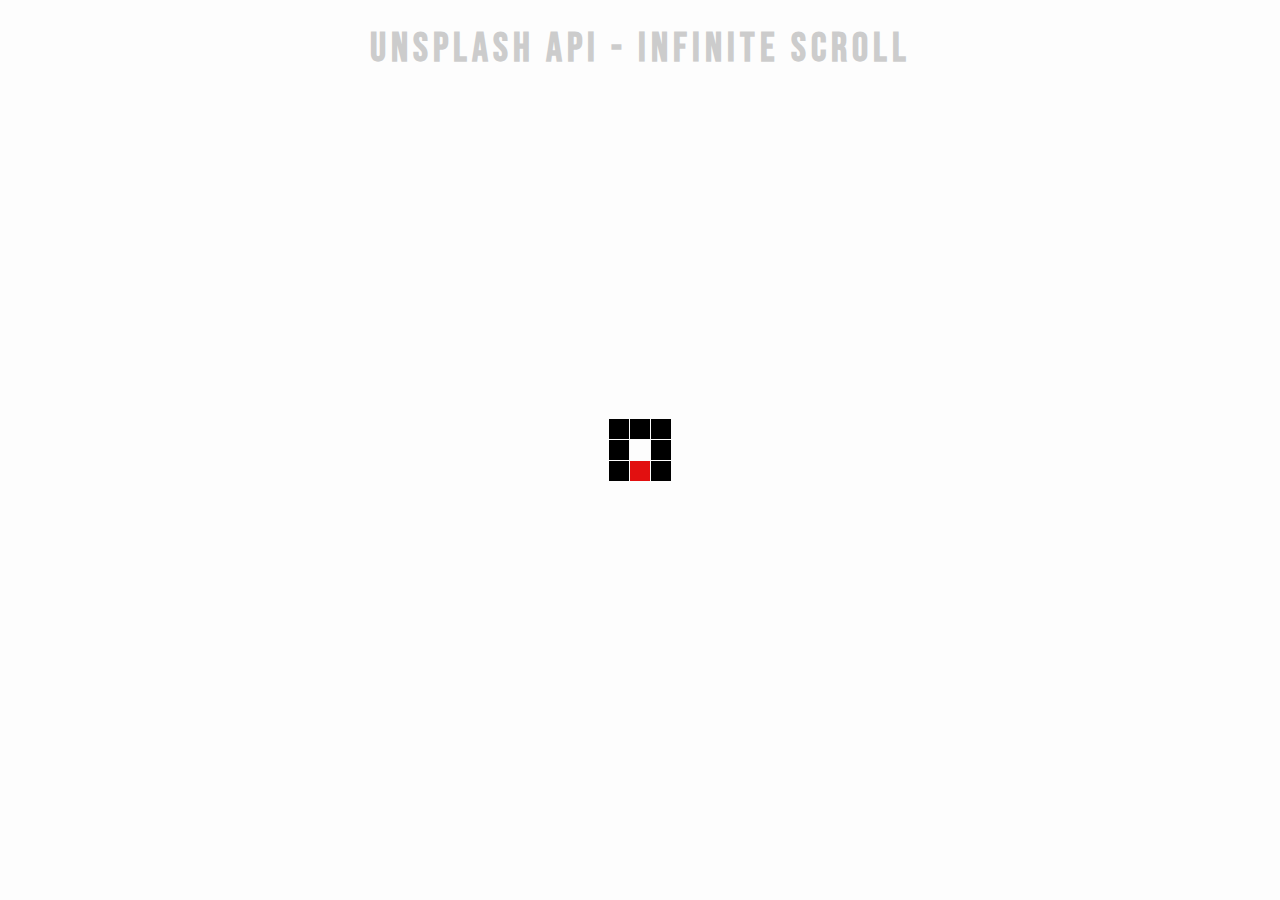
<file: index.html>
<!DOCTYPE html>
<html lang="en">
  <head>
    <meta charset="UTF-8" />
    <meta name="viewport" content="width=device-width, initial-scale=1.0" />
    <link rel="stylesheet" href="./style.css" />
    <title>Infinite Scroll</title>
  </head>
  <body>
    <!-- Title -->
    <h1>Unsplash API - Infinite Scroll</h1>
    <!-- Loader -->
    <div class="loader" id="loader">
      <img src="./loader.svg" alt="Loader" />
    </div>

    <!-- Image Container -->
    <div class="img-container" id="img-container"></div>
    <!-- Script -->
    <script src="./script.js"></script>
  </body>
</html>
</file>
<file: style.css>
@import url(https://fonts.googleapis.com/css2?family=Bebas+Neue&display=swap);

* {
  margin: 0;
  padding: 0;
  box-sizing: border-box;
}

body {
  font-family: "Bebas Neue", sans-serif;
  background-color: whitesmoke;
}

h1 {
  text-align: center;
  letter-spacing: 5px;
  margin-top: 25px;
  margin-bottom: 15px;
  font-size: 40px;
}

/* Loader */

.loader {
  position: fixed;
  background-color: rgba(255, 255, 255, 0.8);
  top: 0;
  left: 0;
  right: 0;
  bottom: 0;
}

.loader img {
  position: fixed;
  top: 50%;
  left: 50%;
  transform: translate(-50%, -50%);
}

/* Img Container */
.img-container {
  margin: 10px 30%;
}

.img-container img {
  width: 100%;
  margin-top: 10px;
}

@media screen and (max-width: 670px) {
  .img-container {
    margin: 10px;
  }

  h1 {
    font-size: 20px;
  }
}
</file>
